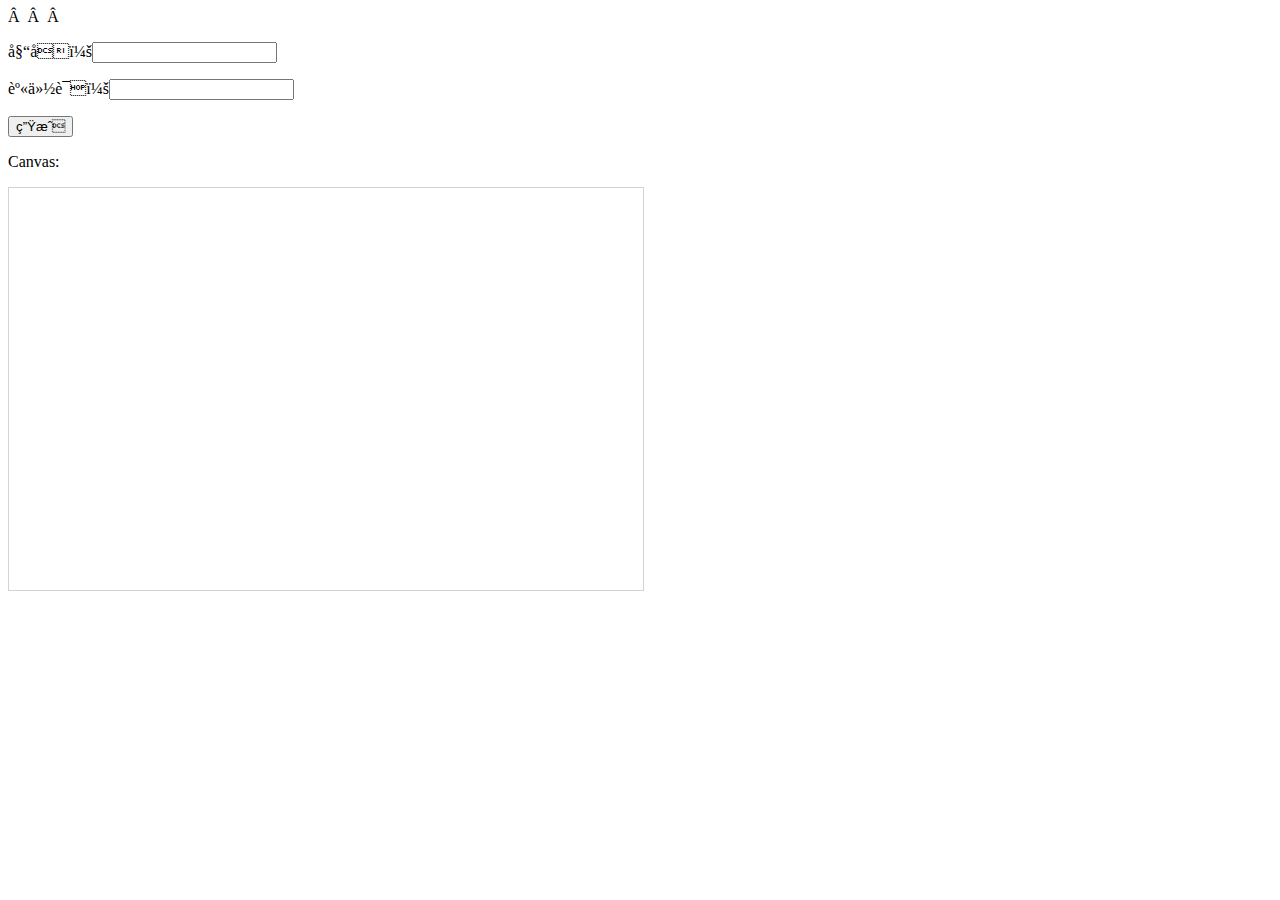
<file: idCard/index.html>
<!DOCTYPE html>
<html>
<head> 
<meta charset="utf-8"> 
<title>菜鸟教程(runoob.com)</title> 
</head>
<body>

<p>姓名：<input type='text' id="name"/></p>
<p>身份证：<input type='text' id="idcard"/></p>
<button onclick="loadImg()">生成</button>
<img id="scream" src="./img/1.jpeg" alt="The Scream" width="634" height="402" style="display: none;"><p>Canvas:</p>
<canvas id="myCanvas" width="634" height="402" style="border:1px solid #d3d3d3;"></canvas>

<script>

var c=document.getElementById("myCanvas");
var ctx=c.getContext("2d");
var img=document.getElementById("scream");

function loadImg() {
	ctx.drawImage(img,0,0,634,402);
	//绘制字体
	ctx.font = '22px "黑体"';
	ctx.fillStyle = "#000";
	ctx.textBaseline = "top";
	ctx.fillText(document.getElementById('name').value.replace(/(\W.*?)/g, '$1 '), 115, 57);
	ctx.font = '20px "黑体"';
	ctx.fillText(document.getElementById('idcard').value.replace(/(\d.*?)/g, '$1 '), 200, 333);

	
  var oA = document.createElement("a");
	oA.download = '';// 设置下载的文件名，默认是'下载'
	oA.href = c.toDataURL("image/png");
	document.body.appendChild(oA);
	oA.click();
	oA.remove(); // 下载之后把创建的元素删除
} 
</script>

</body>
</html>
</file>
